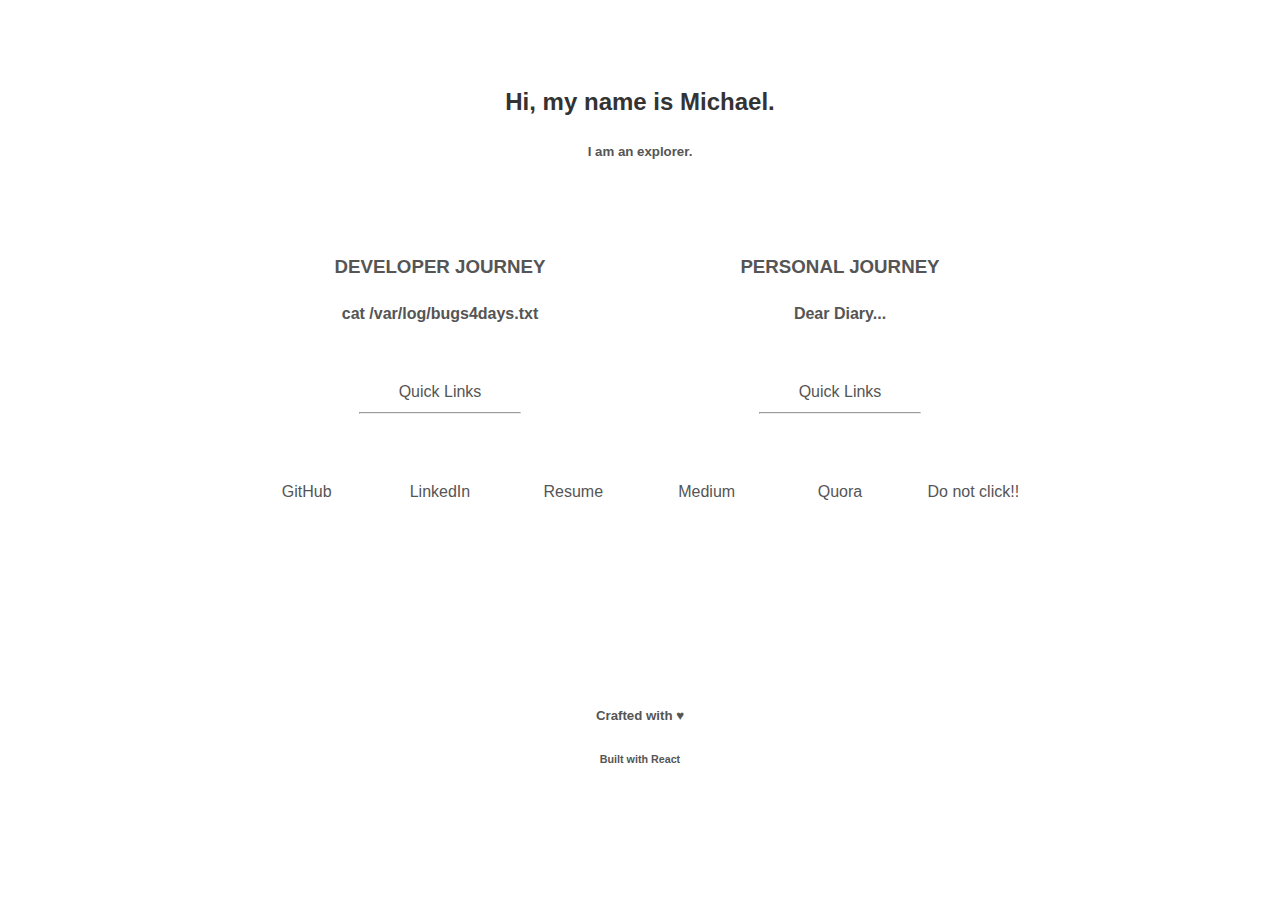
<file: index.html>
<!doctype html>
<html>
   
<head>
  <link rel="stylesheet" href="css/styles.css">

  <title>Michael Chen</title>
</head>
   
<body>
  <div id="content"></div>
  <script src="bower_components/react/react.js"></script>
  <script src="bower_components/react/react-with-addons.js"></script>
  <script src="bower_components/react/react-dom.js"></script>
  <script src="bower_components/babel/browser.js"></script>
  <script type="text/babel" src="js/app.js"></script>



<!--
  <div class="pie">20%</div>
  <div class="pie">60%</div>
  <script type="text/javascript" src="js/tmp.js"></script>
-->
</body>

</html>
</file>
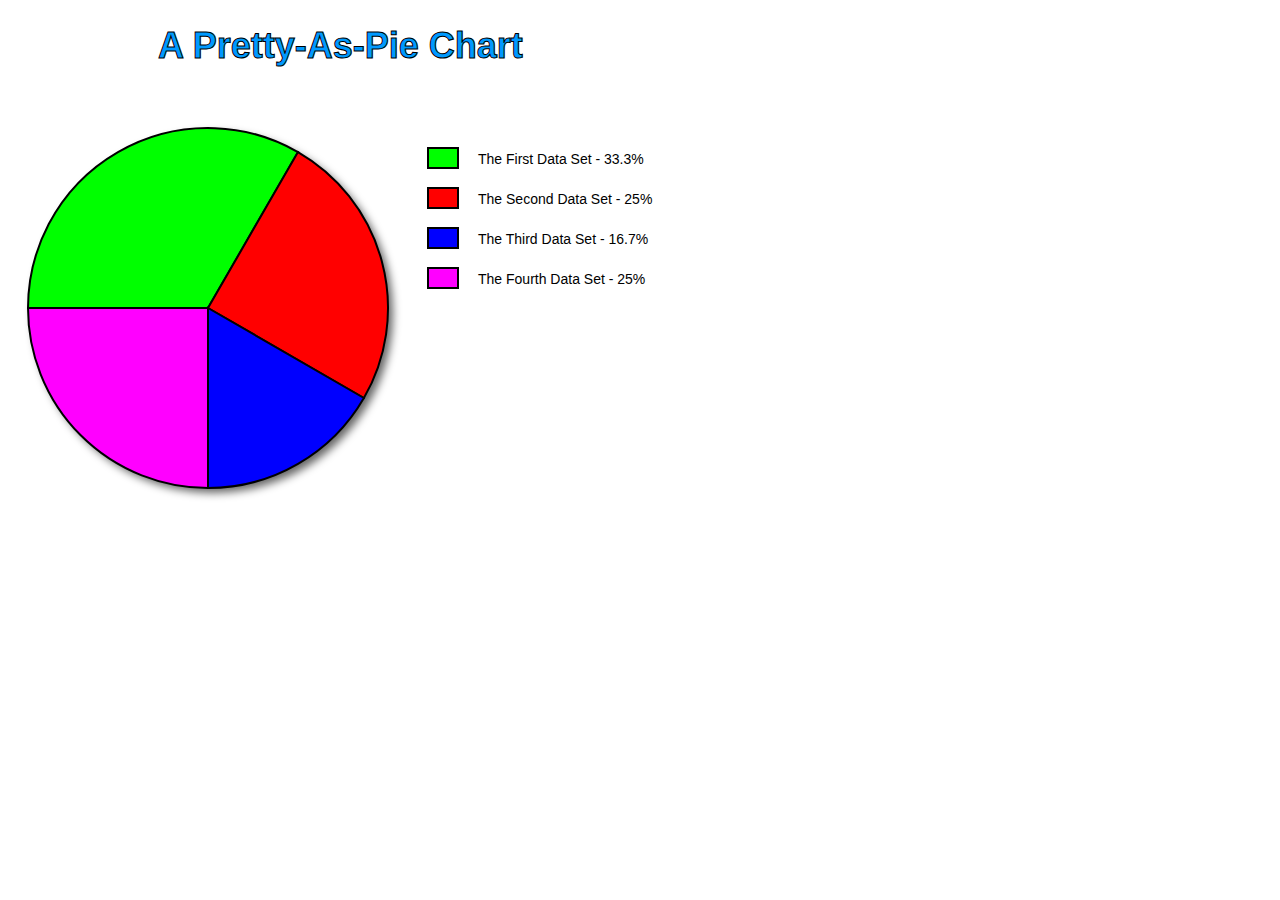
<file: test.html>
<?xml version="1.0" standalone="no" ?>
<!DOCTYPE svg PUBLIC "-//W3C//DTD SVG 1.0//EN"
  "http://www.w3.org/TR/2001/PR-SVG-20010719/DTD/svg10.dtd">
<svg width="800" height="500">
<defs>
<filter id="dropshadow" width="120%" height="120%">
<feGaussianBlur stdDeviation="4"/>
</filter>
</defs>
<text x="150" y="50"
  style="font-family: verdana, arial, sans-serif;
      font-size: 36;
      font-weight: bold;
      fill: #0099ff;
      stroke: black;
      stroke-width: 1">
A Pretty-As-Pie Chart
</text>
<circle cx="205" cy="305" r="180"
  style="fill: black;
    fill-opacity:0.6;
    stroke:none;
    filter:url(#dropshadow)"/>
<path d="M200,300 L20,300 A180,180 0 0,1 290,144.12 Z"
  style="fill: #00ff00;
    stroke: black;
    stroke-width: 2"/>
<path d="M200,300 L290,144.12 A180,180 0 0,1 355.88,390 Z"
  style="fill: #ff0000;
    stroke: black;
      stroke-width: 2"/>
<path d="M200,300 L355.88,390 A180,180 0 0,1 200,480 Z"
  style="fill: #0000ff;
    stroke: black;
    stroke-width: 2"/>
<path d="M200,300 L200,480 A180,180 0 0,1 20,300 Z"
  style="fill: #ff00ff;
    stroke: black;
    stroke-width: 2"/>
<rect x="420" y="140" width="30" height="20"
  style="stroke-linejoin: mitre;
    stroke-width: 2;
    stroke: black;
    fill: #00ff00"/>
<text x="470" y="156"
  style="font-family:verdana, arial, sans-serif;
      font-size: 14;
      fill: black;
      stroke: none">
The First Data Set - 33.3%
</text>
<rect x="420" y="180" width="30" height="20"
  style="stroke-linejoin: mitre;
    stroke-width: 2;
    stroke: black;
    fill: #ff0000"/>
<text x="470" y="196"
  style="font-family:verdana, arial, sans-serif;
      font-size: 14;
      fill: black;
      stroke: none">
The Second Data Set - 25%
</text>
<rect x="420" y="220" width="30" height="20"
  style="stroke-linejoin: mitre;
    stroke-width: 2;
    stroke: black;
    fill: #0000ff"/>
<text x="470" y="236"
  style="font-family:verdana, arial, sans-serif;
      font-size: 14;
      fill: black;
      stroke: none">
The Third Data Set - 16.7%
</text>
<rect x="420" y="260" width="30" height="20"
  style="stroke-linejoin: mitre;
    stroke-width: 2;
    stroke: black;
    fill: #ff00ff"/>
<text x="470" y="276"
  style="font-family:verdana, arial, sans-serif;
      font-size: 14;
      fill: black;
      stroke: none">
The Fourth Data Set - 25%
</text>
</svg>
</file>
<file: css/styles.css>
body {
  margin: 0 auto;
  max-width: 50em;

  font-family: "Helvetica", "Papyrus", sans-serif;

  line-height: 1.5;
  padding: 4em 1em;

  color: #555;

  text-align: center;
}

h1, h2, strong {
  color: #333;
}

h4 {
  padding-bottom: 2em;
}

table {
  margin: 0 auto;
}

img {
  padding-top: 1em;
  width: 60%;
  height: 60%;
}

hr {
  width: 40%;
}

.portalBox {
  float: left;
  width: 50%;
  height: 300px;

  padding-top: 50px;
}

.portalLink {
  float:left;
  width: 33.33%;
  height: 150px;
  line-height: 140px;
}

.portalLink:hover {
  text-decoration: underline;
}

.linkBox {
  float:left;
  width: 50%;
  height: 150px;
  line-height: 150px; /* vertically aligns text!! works with one liners I think */
}

.personalLinkBox {
  height: 45px;
  line-height: 45px;
}

.portalBox:hover, .linkBox:hover, .personalLinkBox:hover {
  background-color: lightblue;
  box-shadow: inset 0 0 0 16px rgba(255, 255, 255, 0.6), 0 1px 2px rgba(0, 0, 0, 0.1);
  transition: all 0.5s ease-in-out;
  cursor: pointer;
}

.contentWindow {
  width: 100%;
  height: 500px;
  transition: opacity 500ms ease-in;
}

ul{
  list-style:none;
  display: inline-block;
}

ul li{
  display: inline-block;
  padding: 10px 20px;
  cursor:pointer;
  background-color:#eee;
  color:#7B8585;
  
  transition:0.3s;
}

ul li:hover{
  background-color:#beecea;
}

ul li.focused{
  color:#fff;
  background-color:#41c7c2;
}
</file>
